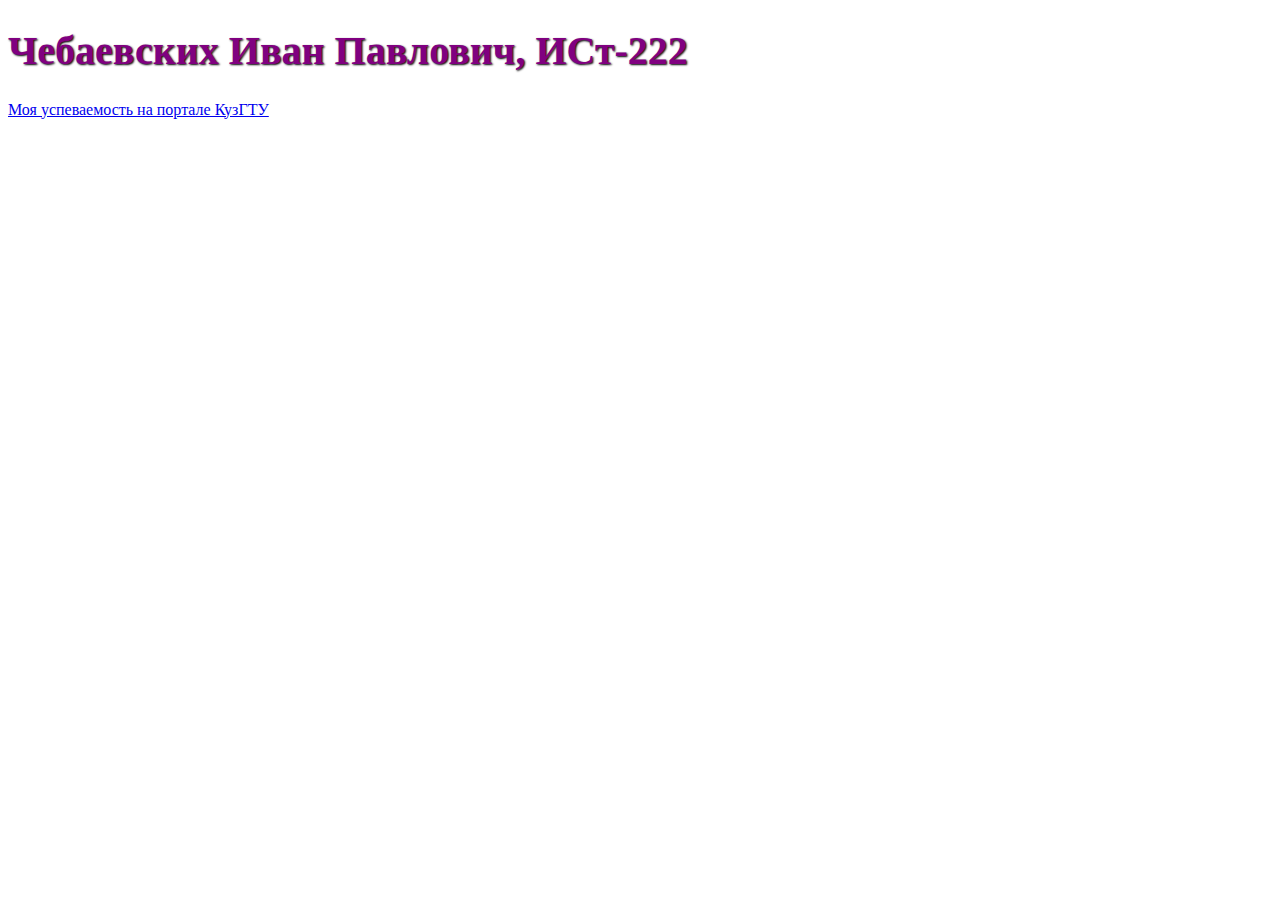
<file: index.html>
<!DOCTYPE html>
<html lang="ru">
<head>
    <meta charset="UTF-8">
    <title>cheb.ivan</title>
    <link rel="stylesheet" href="style.css">
    <link rel="stylesheet" href="styles.css">
</head>
<body>
    <h1>Чебаевских Иван Павлович, ИСт-222</h1>
    <footer>
      <p><a href="progress.html">Моя успеваемость на портале КузГТУ</a></p>
    </footer>
</body>
</html>
</file>
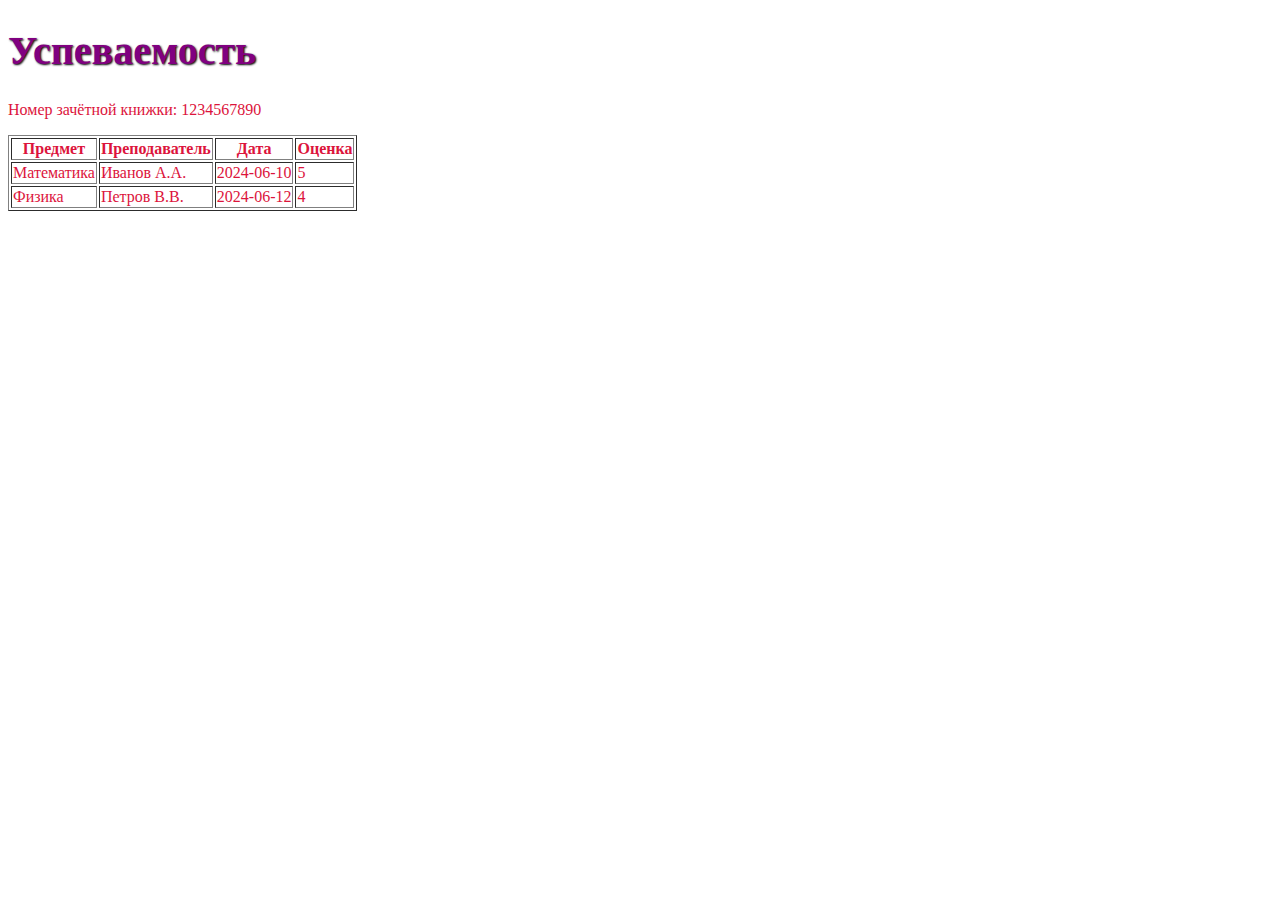
<file: progress.html>
<!DOCTYPE html>
<html lang="ru">
<head>
    <meta charset="UTF-8">
    <title>Успеваемость</title>
    <link rel="stylesheet" href="style.css">
    <link rel="stylesheet" href="styles.css">
</head>
<body>
    <h1>Успеваемость</h1>
    <p>Номер зачётной книжки: 1234567890</p>
    <table border="1">
        <tr><th>Предмет</th><th>Преподаватель</th><th>Дата</th><th>Оценка</th></tr>
        <tr><td>Математика</td><td>Иванов А.А.</td><td>2024-06-10</td><td>5</td></tr>
        <tr><td>Физика</td><td>Петров В.В.</td><td>2024-06-12</td><td>4</td></tr>
    </table>
</body>
</html>
</file>
<file: style.css>
body {
    color: crimson;
}
</file>
<file: styles.css>
h1 {
    font-size: 2.5em;
    color: purple;
    text-shadow: 1px 1px 2px black;

th {
    background-color: #f2f2f2;
    color: navy;
    border: 1px solid #ccc;
}

td {
    padding: 8px;
    border: 1px solid #ddd;
    background-color: #fffacd;
}

td {
    padding: 10px;
    border: 1px solid #bbb;
    background-color: #e6ffe6;
}

footer a {
    text-decoration: none;
    color: #333;
}

footer a:hover {
    color: #007BFF;
}
</file>
